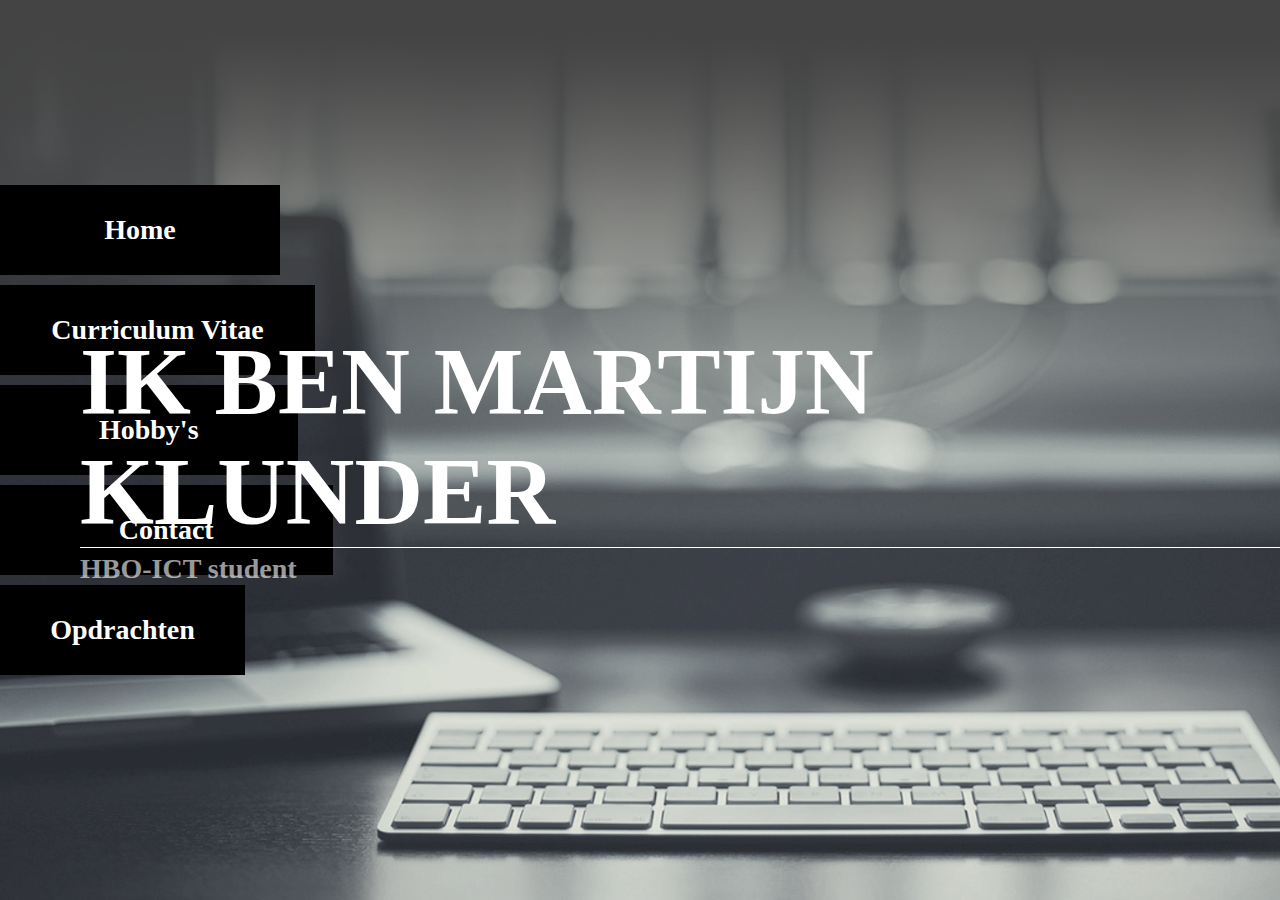
<file: index.html>
<!DOCTYPE html>
<html>
<head>
	<title></title>
	<link rel="stylesheet" type="text/css" href="css/style.css" />
</head>
<body>
    
    <div class="background">

        <div class="nav">
            <a class="a" href="index.html">Home</a>
            <a class="b" href="hobby2.html">Curriculum Vitae</a>
            <a class="c" href="hobby.html">Hobby's</a>
            <a class="d" href="contact.html">Contact</a>
            <a class="e" href="opdrachten.html">Opdrachten</a>
            



        </div>
        <div class="content">

            <div class="Home">
                <h1>Ik ben Martijn Klunder</h1>
                <h3>HBO-ICT student</h3>
        </div>
<script type="text/javascript" src="js/jquery-1.11.3.min.js"></script>
<script type="text/javascript">
    $(document).ready(function () {
        $('a').click(function () {
            //alert("i am click");
            var selected = $(this);
            $('a').removeClass('.active');
            $(selected).addClass('active');
            
            

        });
    });
</script>
</body>

</html>
</file>
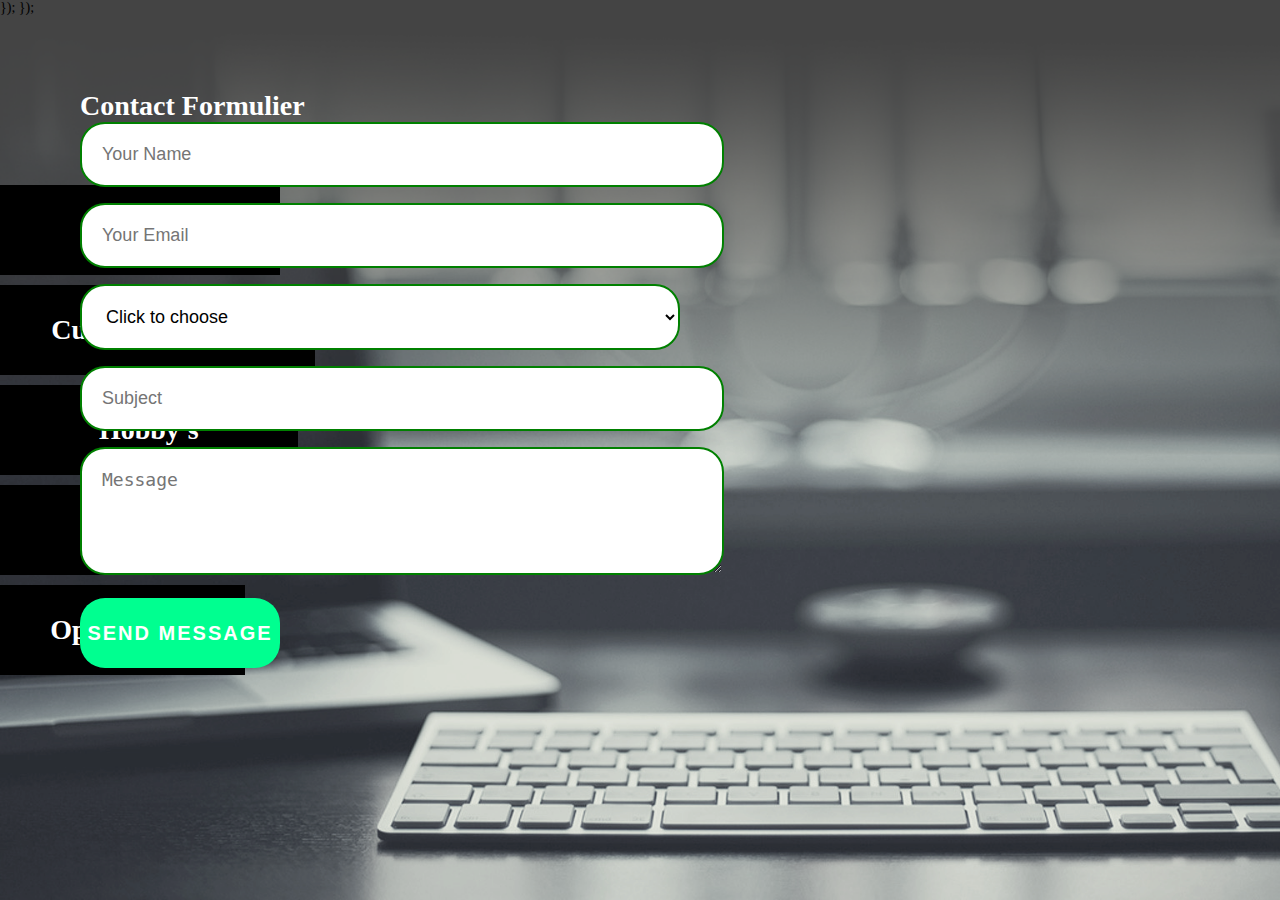
<file: contact.html>
﻿<!DOCTYPE html>
<html>
<head>
	<title></title>
	<link rel="stylesheet" type="text/css" href="css/contact.css"
</head>
<body>
    
    <div class="background">

        <div class="nav">
            <a class="a" href="index.html">Home</a>
            <a class="b" href="hobby2.html">Curriculum Vitae</a>
            <a class="c" href="hobby.html">Hobby's</a>
            <a class="d" href="contact.html">Contact</a>
            <a class="e" href="opdrachten.html">Opdrachten</a>
            



        </div>
        <div class="content">
            
            <h2>Contact Formulier</h2>
            <form id="content" method="post" action="">
                <input name="name" type="text" class="form-control" placeholder="Your Name" required /><br />
                <input name="email" type="email" class="form-control" placeholder="Your Email" required /><br />
                <select class="form-control" name="hear" id="hear" class="form-control">
                    <option>Click to choose</option>
                    <option value="1">Hobby</option>
                    <option value="2">Info</option>
                    <option value="3">Work</option>
                    <option value="4">overig</option>
                    <option value="5">Opleiding</option>
                   
                </select>
                <input name="Subject" type="text" class="form-control" placeholder="Subject" required /><br />

                <textarea name="Message" class="form-control" placeholder="Message" rows="4" required></textarea><br />
                <input type="submit" class="form-control2" value="SEND MESSAGE" />


            </form>
            
            
            <br />
            
        </div>







            
            

        });
    });

</body>

</html>
</file>
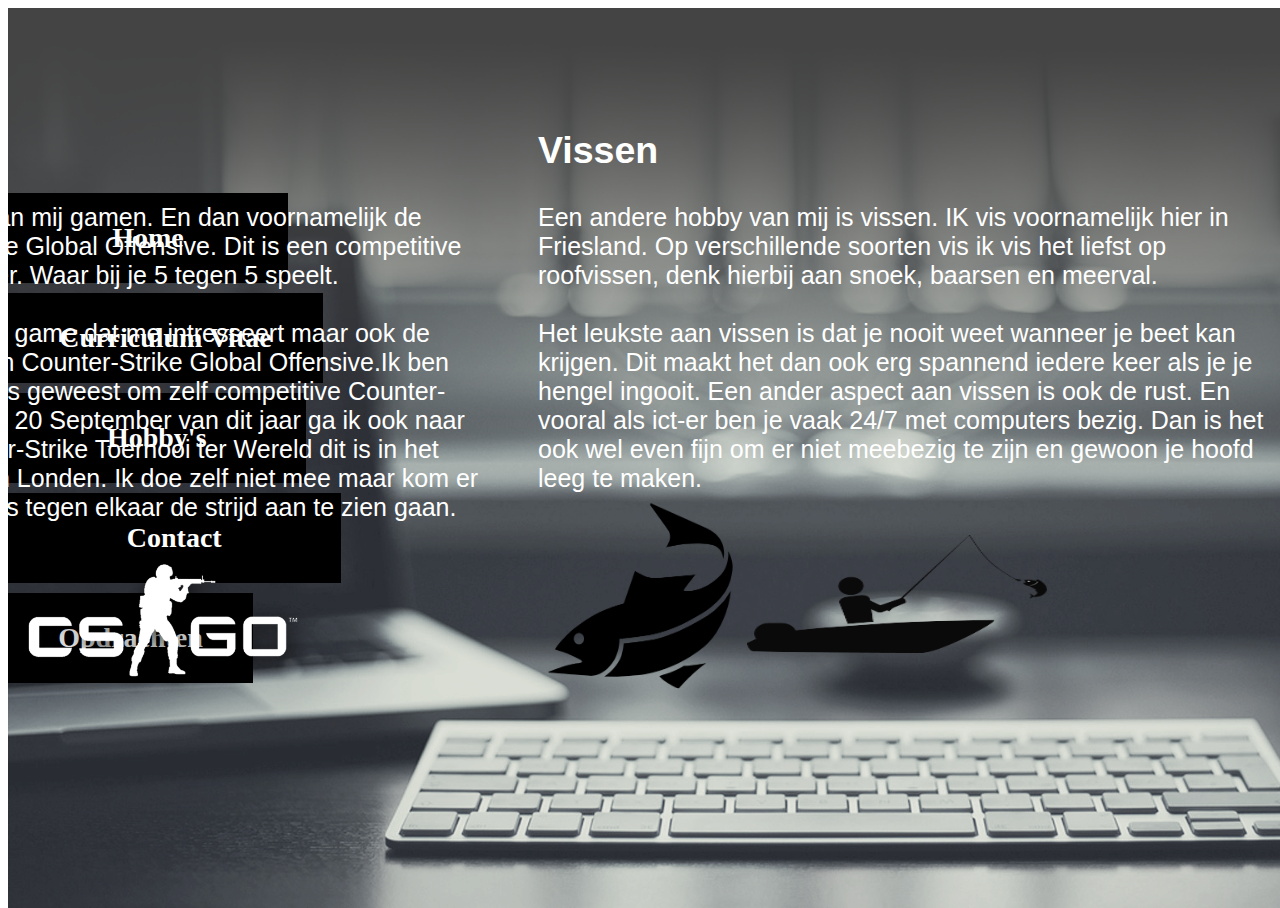
<file: hobby.html>
﻿<!DOCTYPE html>
<html>
<head>
    <title></title>
    <link rel="stylesheet" type="text/css" href="css/hobby.css" />
</head>
<body>

    <div class="background">

        <div class="nav">
            <a class="a" href="index.html">Home</a>
            <a class="b" href="hobby2.html">Curriculum Vitae</a>
            <a class="c" href="hobby.html">Hobby's</a>
            <a class="d" href="contact.html">Contact</a>
            <a class="e" href="opdrachten.html">Opdrachten</a>
            




        </div>
        <div class="content">
            <div class="left">
                <h2>Gamen</h2>
                Een Grote hobby van mij gamen.
                En dan voornamelijk de game Counter-Strike Global Offensive.
                Dit is een competitive First Person Shooter.
                Waar bij je 5 tegen 5 speelt.

                <br />

                <br />
                Het is niet alleen de game dat me intresseert maar ook de competitive side van Counter-Strike Global Offensive.Ik ben naar meerdere LANs geweest om zelf competitive Counter-Strike te spelen.
                Op 20 September van dit jaar ga ik ook naar het grootste Counter-Strike Toernooi ter Wereld dit is in het Wembley Stadion in Londen.
                Ik doe zelf niet mee maar kom er wel om de top teams tegen elkaar de strijd aan te zien gaan.
                <br />
                <img src="images/faceit.png" alt="images/faceit.png" height="202" width="202" />
                <img src="images/csgo.png" alt="images/csgo.png" height="200" witdh="200" />


                <br />



            </div>
            <div class="right">


                <h2>Vissen</h2>
                Een andere hobby van mij is vissen.
                IK vis voornamelijk hier in Friesland.
                Op verschillende soorten vis ik vis het liefst op roofvissen, denk hierbij aan snoek, baarsen en meerval.
                <br />
                <br />
                Het leukste aan vissen is dat je nooit weet wanneer je beet kan krijgen.
                Dit maakt het dan ook erg spannend iedere keer als je je hengel ingooit.
                Een ander aspect aan vissen is ook de rust. En vooral als ict-er ben je vaak 24/7 met computers bezig.
                Dan is het ook wel even fijn om er niet meebezig te zijn en gewoon je hoofd leeg te maken.
                <br />
                <img src="images/fish.png" alt="images.fish.png" height="202" width="202" />
                <img src="images/vissen.png" alt="images/vissen.png" height="202" width="300" />













            </div>
            <script type="text/javascript" src="js/jquery-1.11.3.min.js"></script>
            <script type="text/javascript">
    $(document).ready(function () {
        $('a').click(function () {
            //alert("i am click");
            var selected = $(this);
            $('a').removeClass('.active');
            $(selected).addClass('active');



        });
    });
            </script>
</body>

</html>
</file>
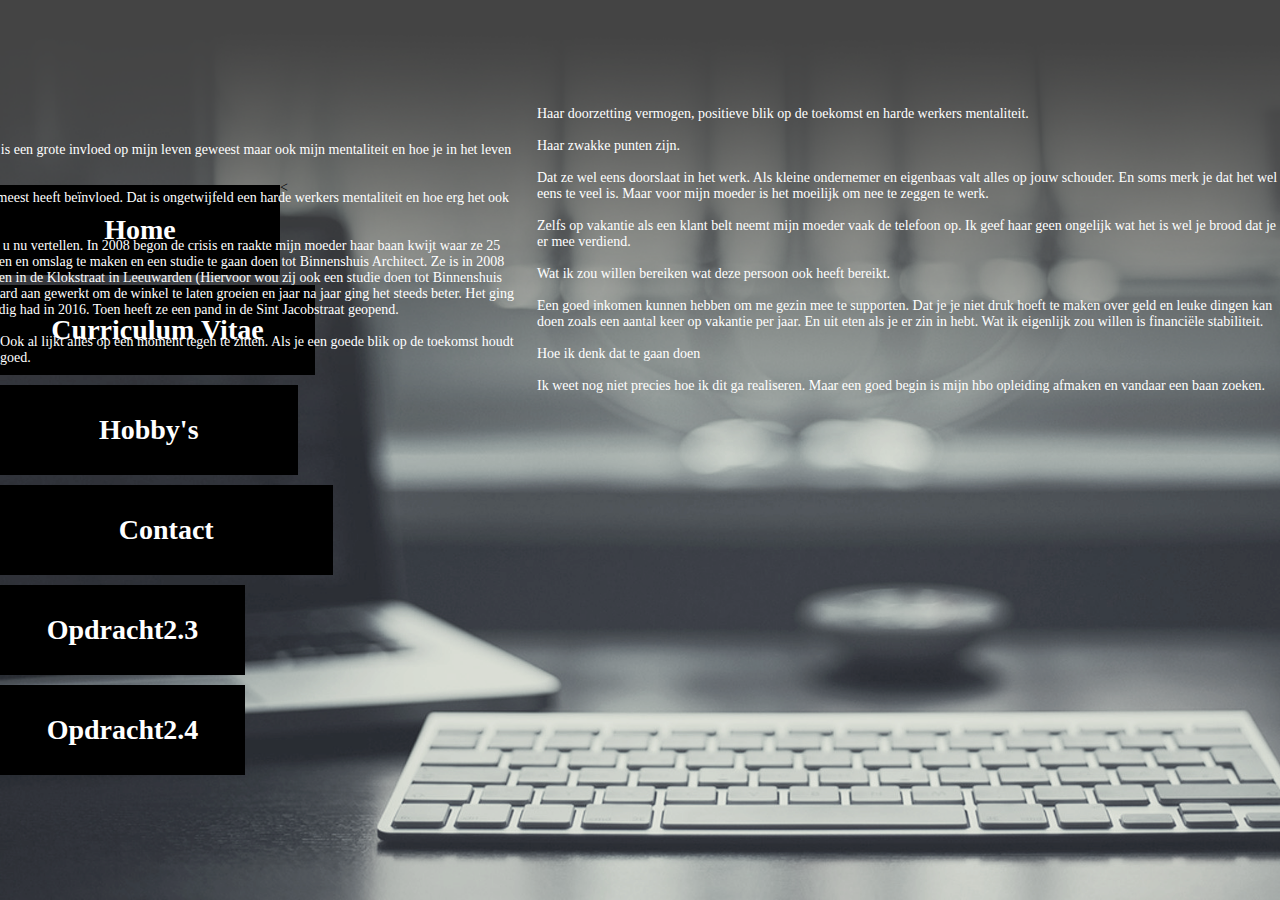
<file: opdracht2.4.html>
﻿<!DOCTYPE html>
<html>
<head>
    <title></title>
    <link rel="stylesheet" type="text/css" href="css/opdracht2.3.css" />
</head>
<body>

    <div class="background">

        <div class="nav">
            <a class="a" href="index.html">Home</a>
            <<a class="b" href="hobby2.html">Curriculum Vitae</a>
            <a class="c" href="hobby.html">Hobby's</a>
            <a class="d" href="contact.html">Contact</a>
            <a class="e" href="opdrachten.html">Opdracht2.3</a>
            <a class="e" href="opdracht2.4.html">Opdracht2.4</a>





        </div>
        <div class="content">
            <h3>2.4</h3>
            Je grote voorbeeld

            <br />
            <br />
            <p>
                Hiervoor kies ik voor mijn moeder.
                Zij is een grote invloed op mijn leven geweest maar ook mijn mentaliteit en hoe je in het leven moet staan.
                <br />
                <br />
                Op welke punten mijn moeder mij het meest heeft beïnvloed.
                Dat is ongetwijfeld een harde werkers mentaliteit en hoe erg het ook lijkt het wordt altijd wel weer beter.
                <br />
                <br />
                De manier dat ze dit heeft gedaan ga ik u nu vertellen.
                In 2008 begon de crisis en raakte mijn moeder haar baan kwijt waar ze 25 jaar heeft gewerkt.
                Ze heeft toen besloten en omslag te maken en een studie te gaan doen tot Binnenshuis Architect.
                Ze is in 2008 ook een kleine interieur winkel begonnen in de Klokstraat in Leeuwarden (Hiervoor wou zij ook een studie doen tot Binnenshuis Architect). Mijn moeder heeft er heel hard aan gewerkt om de winkel te laten groeien en jaar na jaar ging het steeds beter. Het ging zelfs zo goed dat ze een groter pand nodig had in 2016. Toen heeft ze een pand in de Sint Jacobstraat geopend.
                <br />
                <br />
                De moraal van het verhaal is eigenlijk.
                Ook al lijkt alles op een moment tegen te zitten.
                Als je een goede blik op de toekomst houdt en hard werkt komt het altijd wel weer goed.
                <br />
                <br />
                Haar sterke punten zijn ongetwijfeld.
                <br />
                <br />
                Haar doorzetting vermogen, positieve blik op de toekomst en harde werkers mentaliteit.
                <br />
                <br />
                Haar zwakke punten zijn.
                <br />
                <br />
                Dat ze wel eens doorslaat in het werk.
                Als kleine ondernemer en eigenbaas valt alles op jouw schouder.
                En soms merk je dat het wel eens te veel is. Maar voor mijn moeder is het moeilijk om nee te zeggen te werk.
                <br />
                <br />
                Zelfs op vakantie als een klant belt neemt mijn moeder vaak de telefoon op.
                Ik geef haar geen ongelijk wat het is wel je brood dat je er mee verdiend.
                <br />
                <br />
                Wat ik zou willen bereiken wat deze persoon ook heeft bereikt.
                <br />
                <br />
                Een goed inkomen kunnen hebben om me gezin mee te supporten.
                Dat je je niet druk hoeft te maken over geld en leuke dingen kan doen zoals een aantal keer op vakantie per jaar. En uit eten als je er zin in hebt. Wat ik eigenlijk zou willen is financiële stabiliteit.
                <br />
                <br />
                Hoe ik denk dat te gaan doen
                <br />
                <br />
                Ik weet nog niet precies hoe ik dit ga realiseren.
                Maar een goed begin is mijn hbo opleiding afmaken en vandaar een baan zoeken.
            </p>








        </div>
          

</body>

</html>
</file>
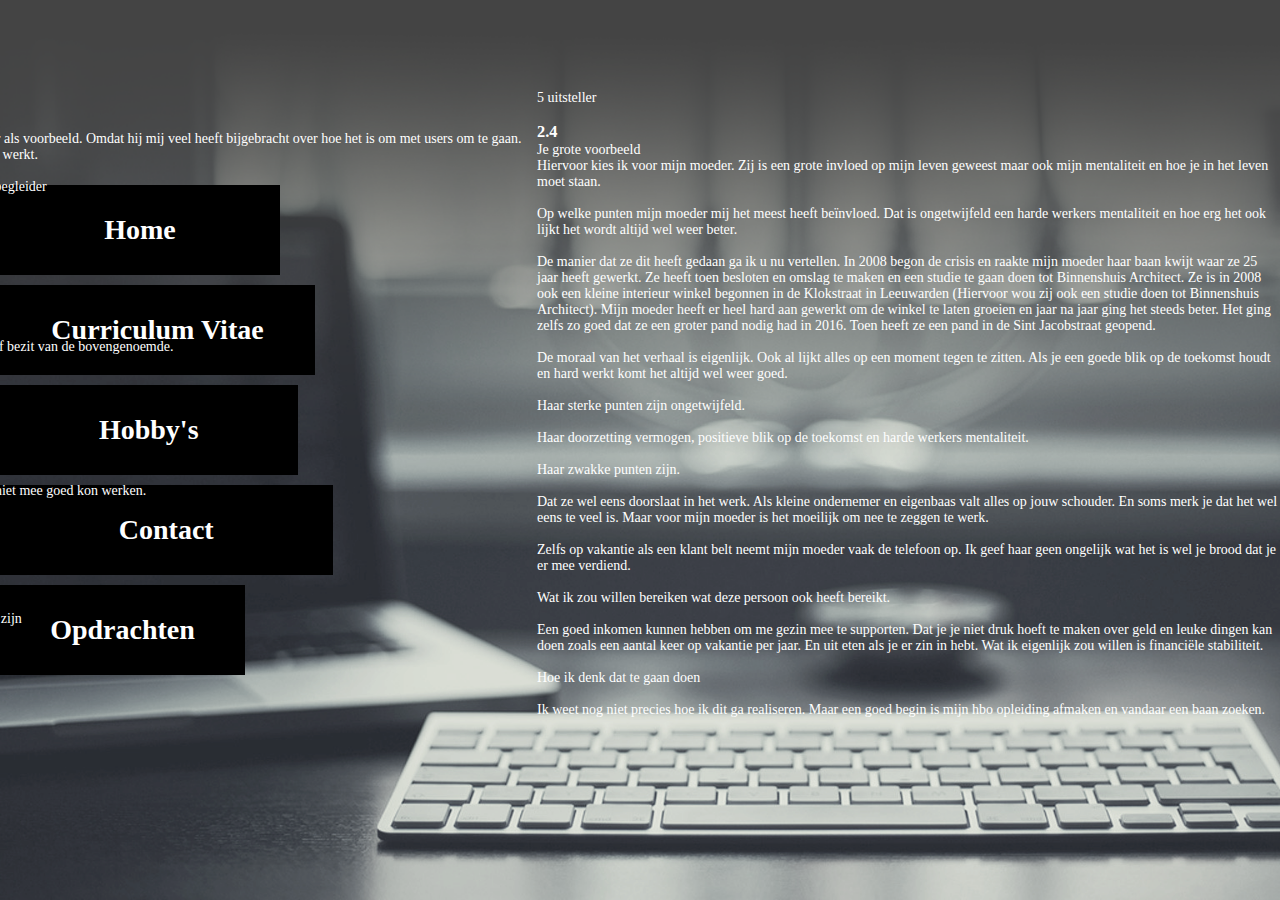
<file: opdrachten.html>
﻿
<!DOCTYPE html>
<html>
<head>
    <title></title>
    <link rel="stylesheet" type="text/css" href="css/opdracht2.3.css" />
</head>
<body>

    <div class="background">

        <div class="nav">
            <a class="a" href="index.html">Home</a>
            <a class="b" href="hobby2.html">Curriculum Vitae</a>
            <a class="c" href="hobby.html">Hobby's</a>
            <a class="d" href="contact.html">Contact</a>
            <a class="e" href="opdrachten.html">Opdrachten</a>
            



        </div>
        <div class="content">

            <h2>2.3 portfolio</h2>


            <br />

            mijn oude stagebegeleider neem ik hier als voorbeeld.
            Omdat hij mij veel heeft bijgebracht over hoe het is om met users om te gaan.
            En heeft geleerd hoe je als goed ICT-er werkt.
            <br />
            <br />
            Goede eigen schappen van mijn stage begleider
            <br />
            <br />
            1 Vrolijk
            <br />

            2 Behulpzaam
            <br />
            3 autoritair is een goede manier
            <br />
            4 Goede planner
            <br />
            5 Relaxed
            <br />
            6 Serieus
            <br />
            7 altijd op tijd
            <br />
            <br />

            Welke eigenschappen vind ik dat ik zelf bezit van de bovengenoemde.
            <br />
            <br />
            1 Behulpzaam
            <br />
            2 Vrolijk
            <br />
            3 Relaxed
            <br />
            4 Serieus
            <br />
            5 Altijd op tijd
            <br />
            2.3 B
            <br />
            <br />
            Hier neem ik een oud-collega maar ik niet mee goed kon werken.
            <br />
            <br />
            1 Vaak te laat
            <br />
            2 Overlegde niet
            <br />
            3 Niet flexibel
            <br />
            4 Slechte planner
            <br />
            5 Slechte communicatie
            <br />
            <br />

            Slechte eigenschappen die ik zelf bezit zijn
            <br />
            <br />
            1 Slechte planner
            <br />
            2 Slordig/Warhoofd
            <br />
            3 Vraag niet al te snel
            <br />
            4 Probeer te snel zelf
            <br />
            5 uitsteller
            <br />
            <br />
            <h3>2.4</h3>
            Je grote voorbeeld

            <br />
            Hiervoor kies ik voor mijn moeder.
            Zij is een grote invloed op mijn leven geweest maar ook mijn mentaliteit en hoe je in het leven moet staan.
            <br />
            <br />
            Op welke punten mijn moeder mij het meest heeft beïnvloed.
            Dat is ongetwijfeld een harde werkers mentaliteit en hoe erg het ook lijkt het wordt altijd wel weer beter.
            <br />
            <br />
            De manier dat ze dit heeft gedaan ga ik u nu vertellen.
            In 2008 begon de crisis en raakte mijn moeder haar baan kwijt waar ze 25 jaar heeft gewerkt.
            Ze heeft toen besloten en omslag te maken en een studie te gaan doen tot Binnenshuis Architect.
            Ze is in 2008 ook een kleine interieur winkel begonnen in de Klokstraat in Leeuwarden (Hiervoor wou zij ook een studie doen tot Binnenshuis Architect). Mijn moeder heeft er heel hard aan gewerkt om de winkel te laten groeien en jaar na jaar ging het steeds beter. Het ging zelfs zo goed dat ze een groter pand nodig had in 2016. Toen heeft ze een pand in de Sint Jacobstraat geopend.
            <br />
            <br />
            De moraal van het verhaal is eigenlijk.
            Ook al lijkt alles op een moment tegen te zitten.
            Als je een goede blik op de toekomst houdt en hard werkt komt het altijd wel weer goed.
            <br />
            <br />
            Haar sterke punten zijn ongetwijfeld.
            <br />
            <br />
            Haar doorzetting vermogen, positieve blik op de toekomst en harde werkers mentaliteit.
            <br />
            <br />
            Haar zwakke punten zijn.
            <br />
            <br />
            Dat ze wel eens doorslaat in het werk.
            Als kleine ondernemer en eigenbaas valt alles op jouw schouder.
            En soms merk je dat het wel eens te veel is. Maar voor mijn moeder is het moeilijk om nee te zeggen te werk.
            <br />
            <br />
            Zelfs op vakantie als een klant belt neemt mijn moeder vaak de telefoon op.
            Ik geef haar geen ongelijk wat het is wel je brood dat je er mee verdiend.
            <br />
            <br />
            Wat ik zou willen bereiken wat deze persoon ook heeft bereikt.
            <br />
            <br />
            Een goed inkomen kunnen hebben om me gezin mee te supporten.
            Dat je je niet druk hoeft te maken over geld en leuke dingen kan doen zoals een aantal keer op vakantie per jaar. En uit eten als je er zin in hebt. Wat ik eigenlijk zou willen is financiële stabiliteit.
            <br />
            <br />
            Hoe ik denk dat te gaan doen
            <br />
            <br />
            Ik weet nog niet precies hoe ik dit ga realiseren.
            Maar een goed begin is mijn hbo opleiding afmaken en vandaar een baan zoeken.
            </p>

            <br />

















        </div>
            <script type="text/javascript" src="js/jquery-1.11.3.min.js"></script>
            <script type="text/javascript">
    $(document).ready(function () {
        $('a').click(function () {
            //alert("i am click");
            var selected = $(this);
            $('a').removeClass('.active');
            $(selected).addClass('active');



        });
    });
            </script>
</body>

</html>
</file>
<file: css/style.css>
﻿*{
    margin: 0;
    padding: 0;

}
html, body {
    width: 100%;
    height: 100%;
    font-size: 14px;
    font-weight: normal;
}
.background {
    width: 100%;
    height: 100%;
    background-image: url(../images/bg.png);
    background-repeat: no-repeat;
    background-size: cover;
    position: relative;
    overflow-y: auto;
}
.nav{
    width: 350px;
    height: auto;
    position: absolute;
    top: 20%;
    left: 0;


}
.nav a{
    text-decoration: none;
    font-size: 28px;
    font-family: Verdana;
    font-weight: bold;
    height: 90px;
    margin: 5px 0;
    float: left;
    display: inline-block;
    background-color: black;
    color: white;
    line-height: 90px;
    text-align: center;
    transition-delay: 300ms;


}
 

a, .nav a:hover {
    background-color: white;
    color: black;
    width: 100%;
}
.a{
    width: 80%;

}
.b{
    width: 90%;
}
.c{
    width: 85%;
}
.d {
    width: 95%;
}
.e{
    width: 70%;
}
.content{
    position: absolute;
    width: 1200px;
    min-height: 500px;
    height: auto;
    //background-color: red;
    right: 0;
    top: 10%;
}
.Home{
    position: absolute;
    right: 0;
    bottom: 0;
    color: white;
    font-family: Verdana;
}
.Home h1{
    font-size: 95px;
    padding-right: 60px;
    border-bottom: 1px solid white;
    text-transform: uppercase;
}
.Home h3{
    font-size: 28px;
    padding: 5px 0;
    opacity: 0.6;
}
table:hover {
    background-color: white;
    color: black;
    width: 100%;
}
input{
    height: 45px;

}
</file>
<file: css/contact.css>
﻿* {
    margin: 0;
    padding: 0;
}

html, body {
    width: 100%;
    height: 100%;
    font-size: 14px;
    font-weight: normal;
}

.background {
    width: 100%;
    height: 100%;
    background-image: url(../images/bg.png);
    background-repeat: no-repeat;
    background-size: cover;
    position: relative;
    overflow-y: auto;
}

.nav {
    width: 350px;
    height: auto;
    position: absolute;
    top: 20%;
    left: 0;
}

    .nav a {
        text-decoration: none;
        font-size: 28px;
        font-family: Verdana;
        font-weight: bold;
        height: 90px;
        margin: 5px 0;
        float: left;
        display: inline-block;
        background-color: black;
        color: white;
        line-height: 90px;
        text-align: center;
        transition-delay: 300ms;
    }


        a, .nav a:hover {
            background-color: white;
            color: black;
            width: 100%;
        }

.a {
    width: 80%;
}

.b {
    width: 90%;
}

.c {
    width: 85%;
}

.d {
    width: 95%;
}

.e {
    width: 70%;
}

.content {
    position: absolute;
    width: 1200px;
    min-height: 500px;
    height: auto;
   // background-color: red;
    right: 0;
    top: 10%;
    
}



table:hover {
    background-color: white;
    color: black;
    width: 100%;
}
.form-control {
    width: 600px;
    background: white;
    border: none;
    outline: none;
    border-bottom: 1px solid gray;
    color: black;
    font-size: 18px;
    margin-bottom: 16px;
    border-radius: 25px;
    border: 2px solid green;
    padding: 20px;
    
}

.form-control2 {
    background: #00ff90;
    border-color: transparent;
    color: #fff;
    font-size: 20px;
    font-weight: bold;
    letter-spacing: 2px;
    height: 70px;
    width: 200px;
   
   

    border-radius: 25px;
    
    
}
.form-control2:hover{
    background-color: red;
}
.content, h2{
    font-size: 28px;
    font-family: Verdana;
    color: white;
    
}
input{
    color: red;
}
</file>
<file: css/hobby.css>
﻿** {
    margin: 0;
    padding: 0;
}

html, body {
    width: 100%;
    height: 100%;
    font-size: 14px;
    font-weight: normal;
}

.background {
    width: 100%;
    height: 100%;
    background-image: url(../images/bg.png);
    background-repeat: no-repeat;
    background-size: cover;
    position: relative;
    overflow-y: auto;
}

.nav {
    width: 350px;
    height: auto;
    position: absolute;
    top: 20%;
    left: 0;
}

    .nav a {
        text-decoration: none;
        font-size: 28px;
        font-family: Verdana;
        font-weight: bold;
        height: 90px;
        margin: 5px 0;
        float: left;
        display: inline-block;
        background-color: black;
        color: white;
        line-height: 90px;
        text-align: center;
        transition-delay: 300ms;
    }


        a, .nav a:hover {
            background-color: white;
            color: black;
            width: 100%;
        }

.a {
    width: 80%;
}

.b {
    width: 90%;
}

.c {
    width: 85%;
}

.d {
    width: 95%;
}

.e {
    width: 70%;
}

.content {
    position: absolute;
    width: 1500px;
    min-height: 800px;
    height: auto;
    //background-color: red;
    right: 0;
    top: 10%;
    column-count: 2;
    
    
}
.content .left{
    width: 700px;
    min-height: 800px;
    float: left;
   // background-color: green;
    font-family: Arial;
    font-size: 25px;
    color: white;
}
    .content .right {
        width: 750px;
        min-height: 800px;
        float: right;
      //background-color: blue;
        font-family: Arial;
        font-size: 25px;
        color: white;
    }
</file>
<file: css/opdracht2.3.css>
﻿* {
    margin: 0;
    padding: 0;
}

html, body {
    width: 100%;
    height: 100%;
    font-size: 14px;
    font-weight: normal;
}

.background {
    width: 100%;
    height: 100%;
    background-image: url(../images/bg.png);
    background-repeat: no-repeat;
    background-size: cover;
    position: relative;
    overflow-y: auto;
}

.nav {
    width: 350px;
    height: auto;
    position: absolute;
    top: 20%;
    left: 0;
}

    .nav a {
        text-decoration: none;
        font-size: 28px;
        font-family: Verdana;
        font-weight: bold;
        height: 90px;
        margin: 5px 0;
        float: left;
        display: inline-block;
        background-color: black;
        color: white;
        line-height: 90px;
        text-align: center;
        transition-delay: 300ms;
    }


        a, .nav a:hover {
            background-color: white;
            color: black;
            width: 100%;
        }

.a {
    width: 80%;
}

.b {
    width: 90%;
}

.c {
    width: 85%;
}

.d {
    width: 95%;
}

.e {
    width: 70%;
}

.content {
    position: absolute;
    width: 1500px;
    min-height: 800px;
    height: auto;
    //background-color: red;
    right: 0;
    top: 10%;
    column-count: 2;
    color: white;
}
</file>
